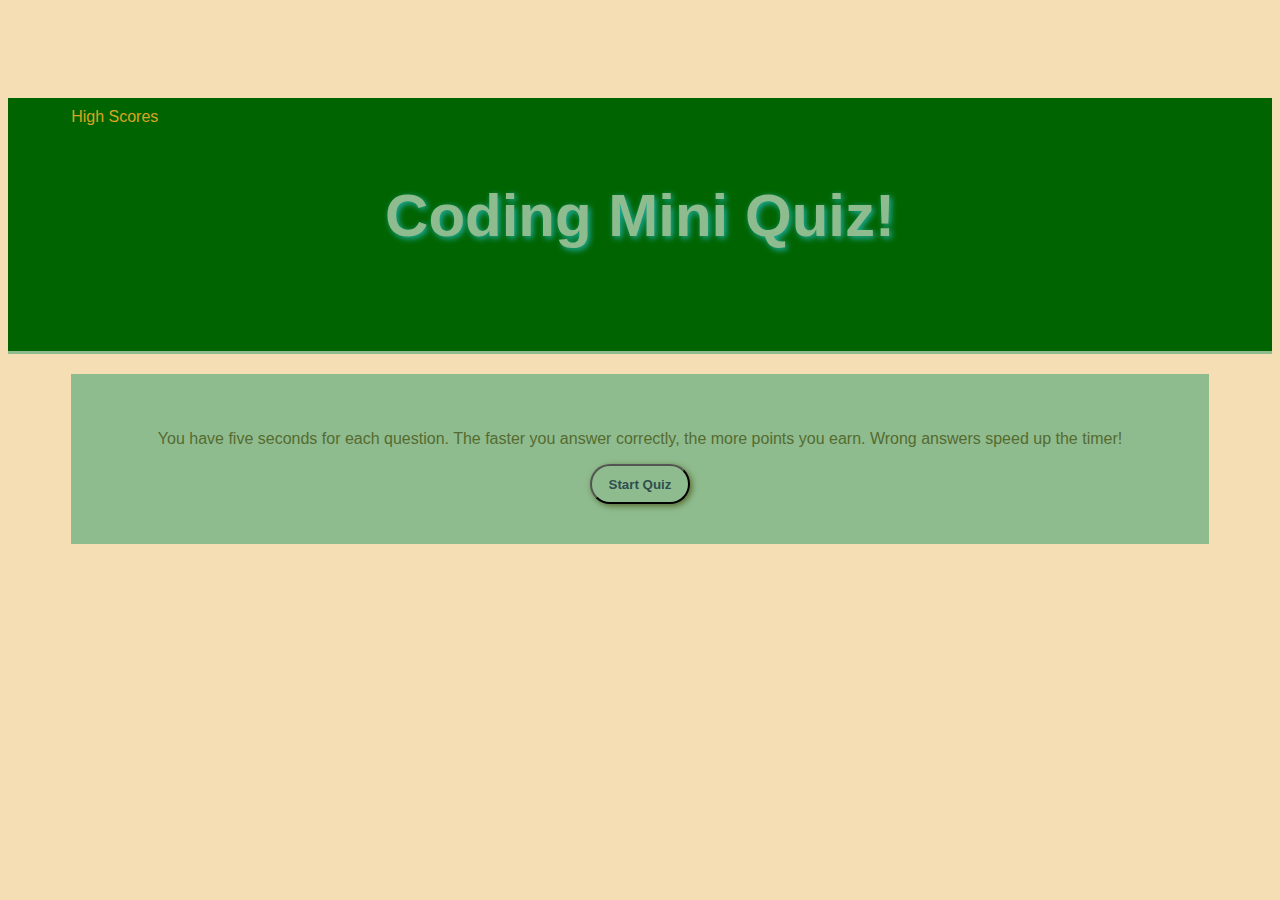
<file: index.html>
<!DOCTYPE html>
<head>
    <meta charset="UTF-8">
    <meta name="viewport" content="width=device-width, initial-scale=1.0">
    <meta http-equiv="X-UA-Compatible" content="ie=edge">

    
    <link rel="stylesheet" href="assets/style.css">
    
    <title>Coding Mini Quiz!</title>
  </head>
  <body>
   
    <nav class="navbar navbar-expand-md fixed-top">
      <div class="container-fluid">
            <div id="highscore" class="nav-item nav-link">High Scores</div>
            <h1 id="navbar-title">Coding Mini Quiz!</h1>
            <table id=timers style="visibility: hidden;">
              <tr>
                <td> Time left in game: </td>
                <td> <span id="gameTimer" class="nav-item"></span> </td>
              </tr>
               <tr>
                <td>Time left for Question:</td>
                <td> <span id="quesTimer" class="nav-item"></span> </td>
              </tr>
            </table>
        </div>
      </div>
    </nav>
    
    <div class="container-fluid">
     
      <section id="details"> </section>
    </div>    
 
    
    <script src='assets/script.js'></script>
  </body>
</html>
</file>
<file: assets/style.css>
body {
  font-size: 30;
  font-family: 'Trebuchet MS', 'Lucida Sans Unicode', 'Lucida Grande', 'Lucida Sans', Arial, sans-serif;
  padding-top: 90px;
  background-color: wheat;
}

button {
  border-radius: 25px;
  background-color: darkseagreen;
  color: darkslategrey;
  font-weight: bold;
  height: 40px;
  width: 100px;
  box-shadow: 2px 2px 6px darkolivegreen;
}

button:hover {
  background-color: darkgreen;
  color: darkseagreen;
  cursor: pointer;
  
}

.navbar {
  background-color: darkgreen; 
  color: goldenrod; 
  padding-bottom: 0;
  padding-left: 0;
  padding-top: 10px;
  border-bottom: solid;
  border-bottom-color: darkseagreen;
  width: 100%;
  
}

#navbar-title {
  padding: 15px;
  font-size: 60px;
  color: darkseagreen;
  text-shadow: 2px 2px 6px lightseagreen;
  text-align: center;
}

.container-fluid {
  padding-left: 5%;
  padding-right: 5%;
}

.nav-link {
  text-decoration: none;
  cursor: pointer;
}

.nav-link:hover {
  background-color: darkgreen;  
  color: darkseagreen;
}


#details {
  background-color: darkseagreen;  
  color: darkolivegreen;
  margin-top: 20px;
  margin-bottom: 80px;
  padding: 40px;
  text-align: center;
} 
 

li {
  height: 50px;
  width: 400px;
  border-radius: 25px;
  margin-top: 5px;
  margin-bottom: 5px;
  padding: 5px;
  background-color: darkslategrey;
  color: goldenrod;
  font-size: 25px;
  line-height: 20px;
  list-style-type: none;
  box-shadow: 2px 2px 6px lightgoldenrodyellow;
}

li:hover {
  background-color: lightgoldenrodyellow;
  cursor: pointer;
}


@media (max-width: 768px) {
  .container-fluid {
    padding-left: 0;
    padding-right: 0;
  }

  li {
    border-right: none;
  }

  .nav-link{
    padding: 1px;
  }
}
</file>
